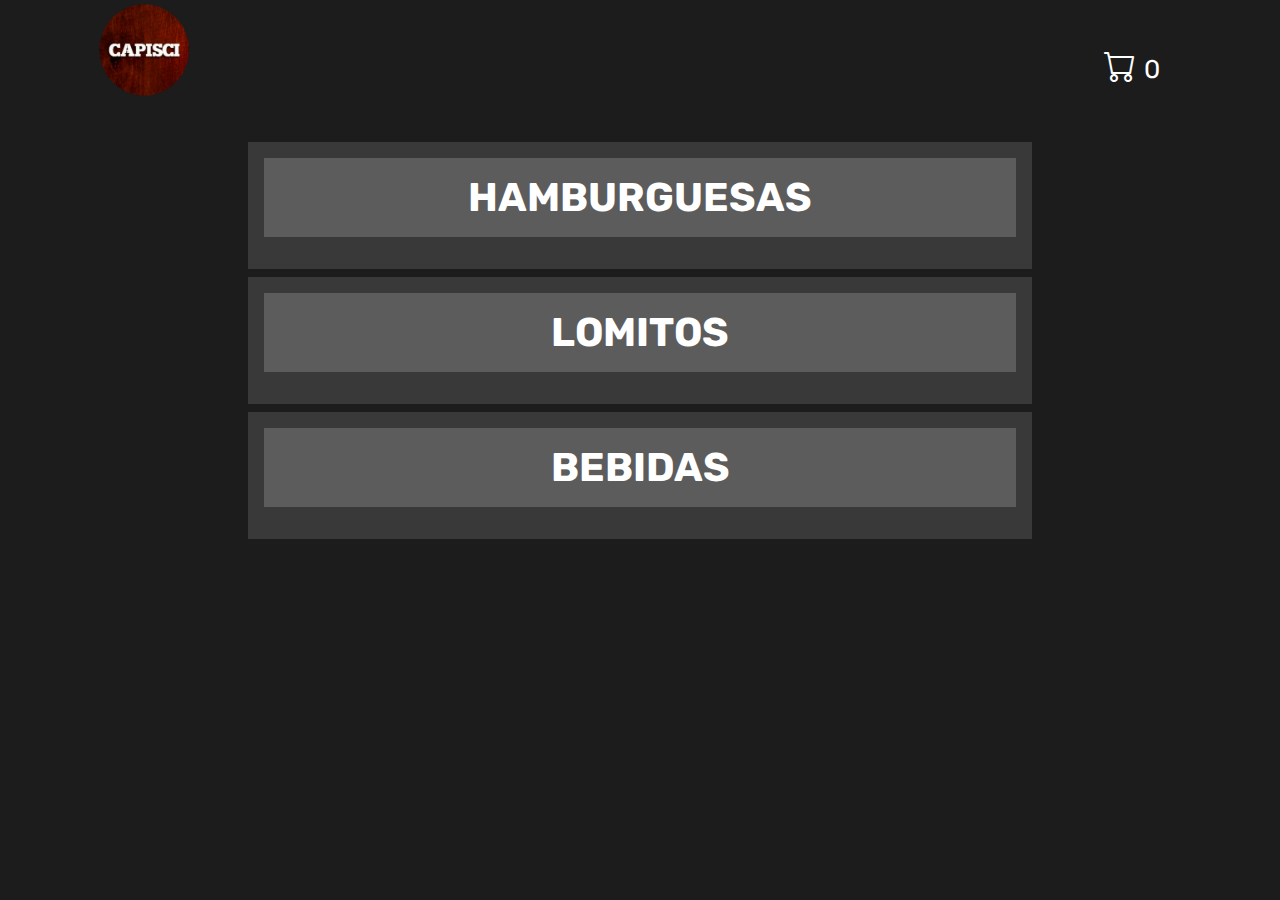
<file: index.html>
<!DOCTYPE html>
<html lang="en">
<head>
    <meta charset="UTF-8">
    <meta name="viewport" content="width=device-width, initial-scale=1.0">
    <link rel="stylesheet" href="skin.css">
    <link rel="preconnect" href="https://fonts.googleapis.com">
    <link rel="preconnect" href="https://fonts.gstatic.com" crossorigin>
    <link href="https://fonts.googleapis.com/css2?family=Rubik&display=swap" rel="stylesheet">
    <link rel="stylesheet" href="https://cdn.jsdelivr.net/npm/bootstrap-icons@1.11.3/font/bootstrap-icons.min.css">
    <title>Tercera Entrega</title>
</head>
<body>
    <div class="top">
        <a href="index.html"><h1 class="logo"> <img src="logo.png" alt="logo" width="100" height="100"></h1></a>
        <a href="carrito.html"><h1 class="carrito" ><i class="bi bi-cart" href="carrito.html"></i><span id="numerito" class="numerito">0</span></h1></a>
    </div>
    <div id="categorias" class="categorias">
        <div id="contenedor" class="contenedor"></div>
    </div>
    <script src="./main.js"></script>
</body>
</html>
</file>
<file: skin.css>
* {
    margin: 0;
    padding: 0;
    box-sizing: border-box;
    text-decoration: none;
    list-style: none;
}


body {
    background-color: #1c1c1c;
    display: flex; 
    flex-direction: column;
    justify-content: center; 
    align-items: center; 
    font-family: "Rubik", sans-serif;
    font-optical-sizing: auto;
    font-weight: 400;
    font-style: normal;

}

nav {
    font-weight: bold;
    color: white
}

h1 {
    text-align: center;
    color: white;
}

.top {
    background-color: #1c1c1c;
    width: 90%;
    display: flex;
    justify-content: space-between;
}

.contenedor {
    width: 100%;
    max-width: 800px;
    margin: auto;
    margin-top: 0;
}

.categorias {
    background-color: #1c1c1c;
    width: 90%;
    max-width: 120em;
}

.categoria {
    background-color: #393939;
    margin: 0.5rem;
    padding: 1rem;   
}

.categoria h2 {
    text-align: center;
    font-size: 40px;
    margin: 0 0 1rem;
    background-color: #5c5c5c;
    padding: 1rem;
    text-transform: uppercase;
}

.categoria .producto {
    font-size: 1.2rem;
    margin-bottom: 0rem;
    opacity: 0.7;
    background-color: #828282;
    height: 0px;
    overflow: hidden;
    display: flex;
    align-items: center;
    justify-content: space-between;
}

.producto-btn {
    display: flex;
    justify-content: space-between;
    margin: 1rem;
    flex-direction: row;
}

.contenedor .categoria.activo .producto {
    height: 6rem;
}

.producto-precio {
    width:10%; 
    color: white !important ;
}

.producto-titulo {
    width:100%; 
    padding: 0 1rem;
    align-items: self-start;
}

.producto-detalles {
    
    display: flex;
    justify-content: space-between;
    width: 80rem;
    align-items: center;
    padding: 1rem;

}

.logo {
    padding: 0 2rem;
}

.carrito {
    padding: 3rem;
}

.numerito {
    padding: 0.5rem;
    font-family: "Rubik", sans-serif;
    font-optical-sizing: auto;
    font-weight: 400;
    font-style: normal;
    font-size: 1.6rem;
}


.titulo-carrito {
    display: flex;
    flex-direction: row;
    justify-content: space-between;
    align-items: center;
}

.trash{
    cursor:pointer
}

.contenedor-carrito {
    display: flex;
    flex-direction: row;
    justify-content: space-between;
}

.carrito-producto {
display: flex;
flex-direction: row;
padding:1.5rem;
align-items: center;
gap:2rem;
line-height: 1rem;
background-color: whitesmoke;
border-color: #1c1c1c;
border-style: solid;
border-radius: 0.5rem;
}

.carrito-acciones {
    display: flex;
    flex-direction: row;
}

p {
    width: 5rem;
    margin-right: 2rem;
}

.carrito-acciones {
    display: flex;
    justify-content: space-between;
}

.carrito-medio {
    display: flex;
    align-items: center;
}

.carrito-total {
    display:flex;
    background-color: #5c5c5c;
    border: 0;
    padding: 0.5rem;
    text-transform: uppercase;
    text-align: center;
    border-radius: 0.5rem;
}

.vaciar-carrito {
    background-color: #5c5c5c;
    border: 0;
    padding: 0.5rem;
    text-transform: uppercase;
    border-radius: 0.5rem;
    cursor:pointer
}

.texto-vacio {
    display: flex;
    justify-content: center;
    align-items: center;
    height: 50vh;   
}

.imagen-vacio {
    position: absolute;
    height: auto;
    width: 30%;

}

.boton-comprar {
    background-color: #5c5c5c;
    border: 0;
    padding: 0.5rem;
    text-transform: uppercase;
    border-radius: 0.5rem;
    cursor:pointer
}

.disabled {
    display: none;
}

.buttom {
    display: none;
}
</file>
